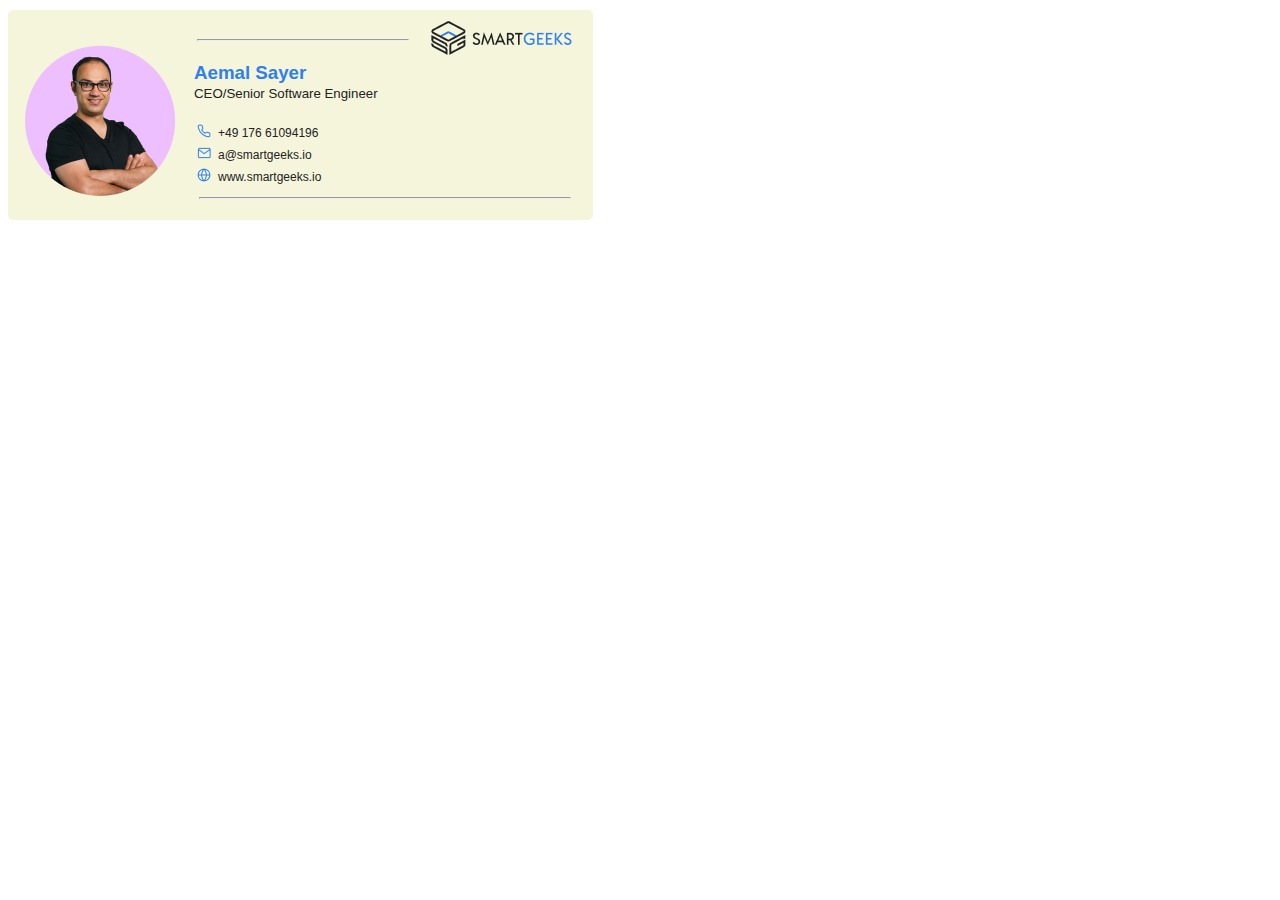
<file: index.html>
<!DOCTYPE html>
<html>
    <head>
        <title>Email Signature</title>
        <style>
            h3 {
                color: #2f80ed;
                margin: 0 0 2px;
                font-weight: 600;
            }

            h5 {
                color: #222222;
                margin: 0;
                font-weight: 500;
            }

            h6 {
                font-size: 12px;
                color: #222222;
                margin: 0;
                font-weight: 400;
            }
        </style>
    </head>
    <body style="font-family: 'Segoe UI', Tahoma, Geneva, Verdana, sans-serif">
        <table
            style="
                width: 570px;
                margin-top: 10px;
                padding: 5px 15px 10px;
                border-radius: 5px;
                background-color: beige;
            "
        >
            <tr>
                <td style="padding: 20px 15px 0 0; width: 150px; height: 150px;">
                    <img src="profile.png" alt="profile" />
                </td>

                <td>
                    <table>
                        <tr>
                            <td>
                                <hr
                                    width="210px"
                                    ;
                                    style="margin-right: 18px"
                                />
                            </td>
                            <td><img src="logo.png" /></td>
                        </tr>
                    </table>
                    <h3>Aemal Sayer</h3>
                    <h5>CEO/Senior Software Engineer</h5>

                    <table style="margin-top: 20px;">
                        <tr>
                            <td>
                                <img
                                    style="margin-right: 2px"
                                    src="icon-phone.png"
                                />
                            </td>
                            <td><h6>+49 176 61094196</h6></td>
                        </tr>
                        <tr>
                            <td>
                                <img
                                    style="margin-right: 2px"
                                    src="icon-mail.png"
                                />
                            </td>
                            <td><h6>a@smartgeeks.io</h6></td>
                        </tr>
                        <tr>
                            <td>
                                <img
                                    style="margin-right: 2px"
                                    src="icon-globe.png"
                                />
                            </td>
                            <td><h6>www.smartgeeks.io</h6></td>
                        </tr>
                    </table>
                    <hr style="margin-top: 8px" width="370px" />
                </td>
            </tr>
        </table>
    </body>
</html>
</file>
